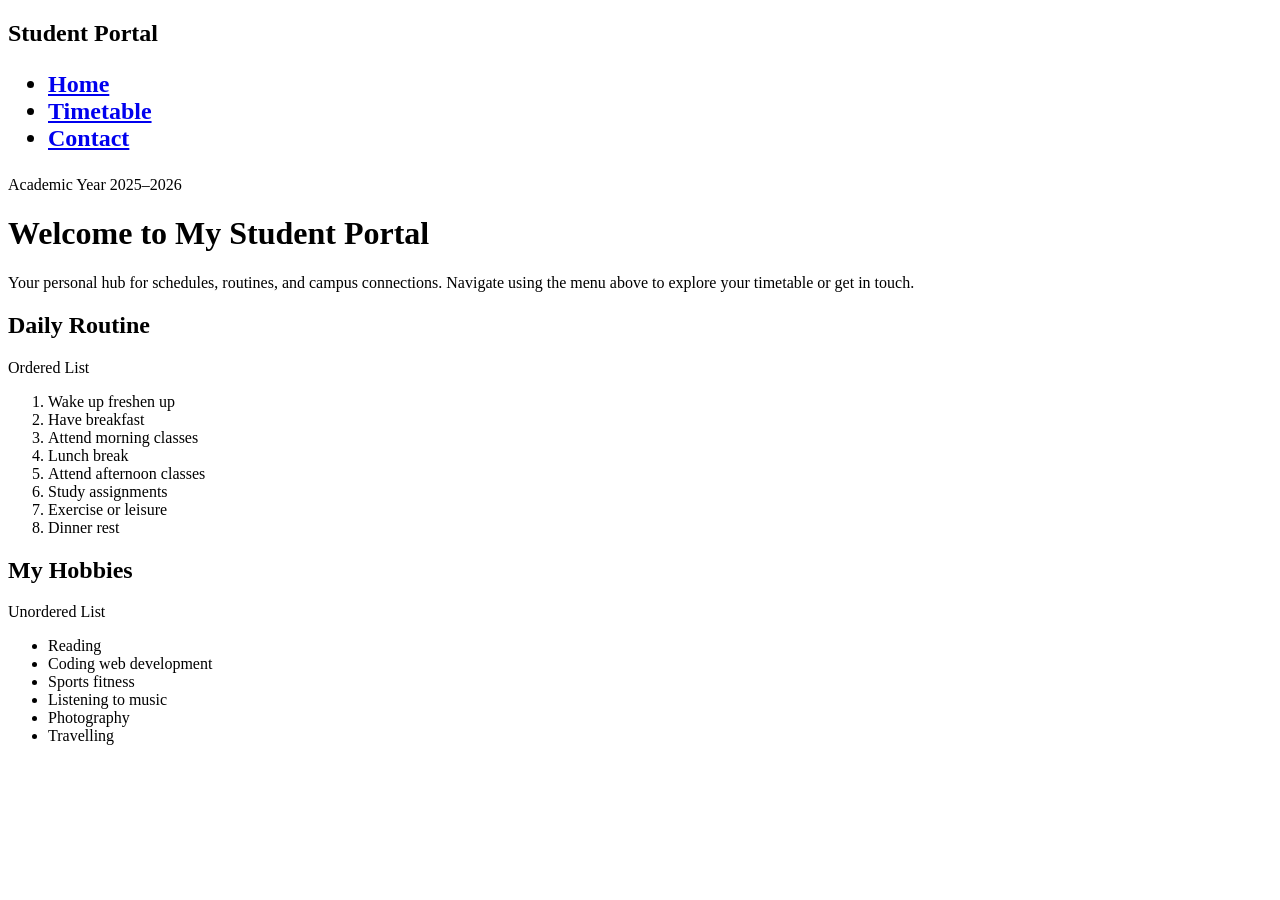
<file: week2/index.html>
<!DOCTYPE html>
<html lang="en">
<head>
  <meta charset="UTF-8" />
  <meta name="viewport" content="width=device-width, initial-scale=1.0"/>
  <title>Student Portal — Home</title>

  
</head>
<body>
 <nav>
    <h2>Student Portal<h2>
    <ul>
      <li><a href="index.html" class="active">Home</a></li>
      <li><a href="timetable.html">Timetable</a></li>
      <li><a href="contact.html">Contact</a></li>
    </ul>
  </nav>

  
    <div >Academic Year 2025–2026</div>
    <h1>Welcome to My Student Portal</h1>
    <div></div>
    <p>Your personal hub for schedules, routines, and campus connections. Navigate using the menu above to explore your timetable or get in touch.</p>

      <h2>Daily Routine</h2>
      <p>Ordered List </p>
      <ol>
        <li>Wake up freshen up</li>
        <li>Have breakfast</li>
        <li>Attend morning classes</li>
        <li>Lunch break</li>
        <li>Attend afternoon classes</li>
        <li>Study assignments</li>
        <li>Exercise or leisure</li>
        <li>Dinner rest</li>
      </ol>
    
      <h2>My Hobbies</h2>
      <p >Unordered List</p>
      <ul>
        <li>Reading</li>
        <li>Coding  web development</li>
        <li>Sports fitness</li>
        <li>Listening to music</li>
        <li>Photography</li>
        <li>Travelling</li>
      </ul>

</body>
</html>
</file>
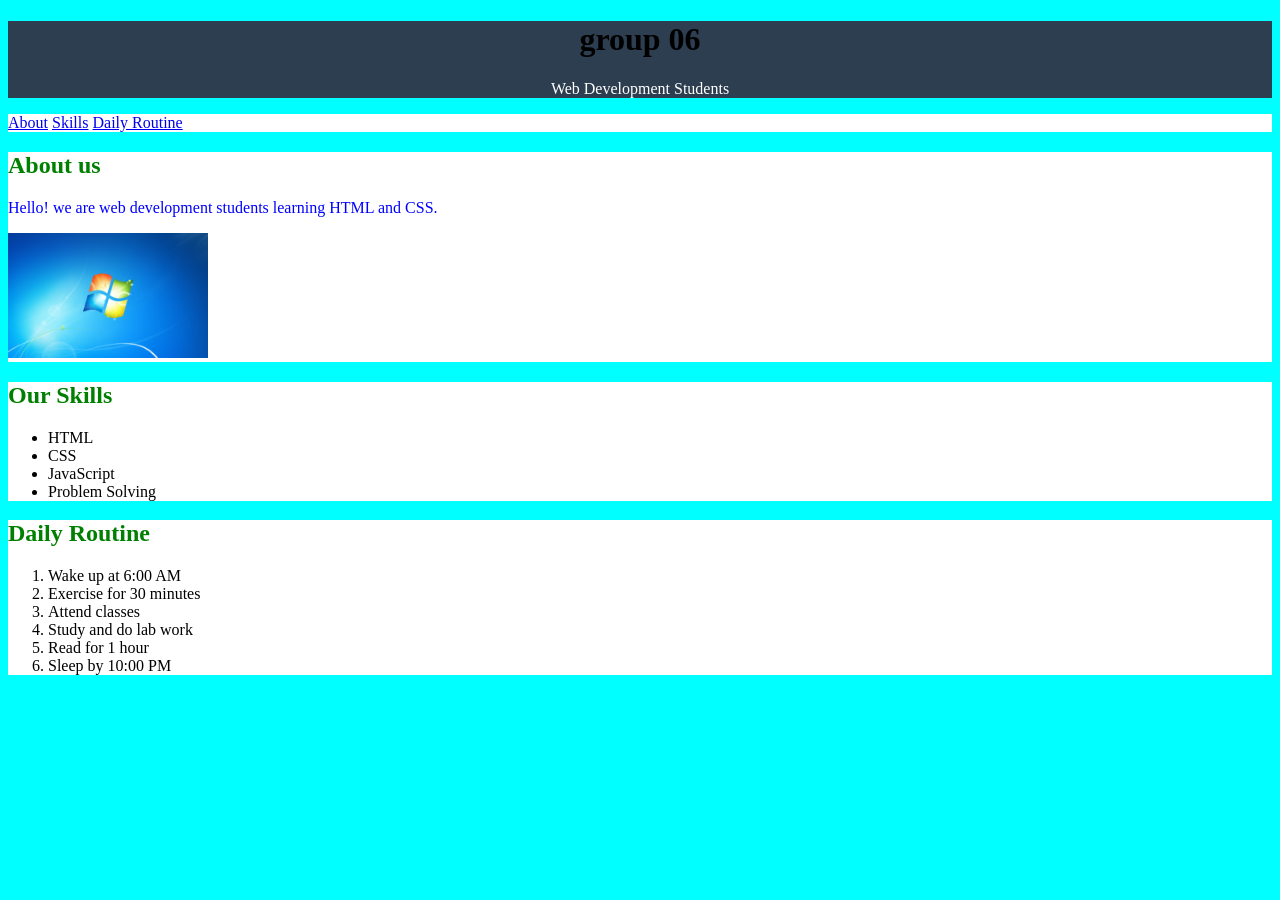
<file: week3/index.html>
<!DOCTYPE html>
<html lang="en">
<head>
  <meta charset="UTF-8">
  <title>website</title>

  <!-- Link to External CSS -->
  <link rel="stylesheet" href="style.css">

  <!--  INTERNAL  CSS -->
  <style>
    /* Style the navigation menu */
    nav {
      background-color:white;
    
    }


    /* Style section headings differently */
    .section h2 {
      color: green;
     
    }
  </style>
</head>
<body>

  <!-- HEADER SECTION -->
  <div id="header">
    <h1>group 06</h1>
    <p>Web Development Students</p>
  </div>

  <!-- NAVIGATION MENU -->
  <nav>
    
      <a href="#about">About</a>
      <a href="#skills">Skills</a>
      <a href="#routine">Daily Routine</a>
    
  </nav>

  <!-- ABOUT SECTION -->
  <div id="about" class="section">
    <h2>About us</h2>
    <!-- Inline CSS  -->
    <p style="color:blue;">Hello! we are web development students learning HTML and CSS.</p>
    <!-- Inline CSS  -->
    <img src="Image 17.jpg" alt=" Photo" >
  </div>

  <!-- SKILLS SECTION -->
  <div id="skills" class="section">
    <h2>Our Skills</h2>
    <!-- Inline CSS  -->
    <ul >
      <li>HTML</li>
      <li>CSS</li>
      <li>JavaScript </li>
      <li>Problem Solving</li>
    </ul>
  </div>

  <!-- DAILY ROUTINE SECTION -->
  <div id="routine" class="section">
    <h2>Daily Routine</h2>
    <ol>
      <li>Wake up at 6:00 AM</li>
      <li>Exercise for 30 minutes</li>
      <li>Attend classes</li>
      <li>Study and do lab work</li>
      <li>Read for 1 hour</li>
      <li>Sleep by 10:00 PM</li>
    </ol>
  </div>
    
</body>
</html>
</file>
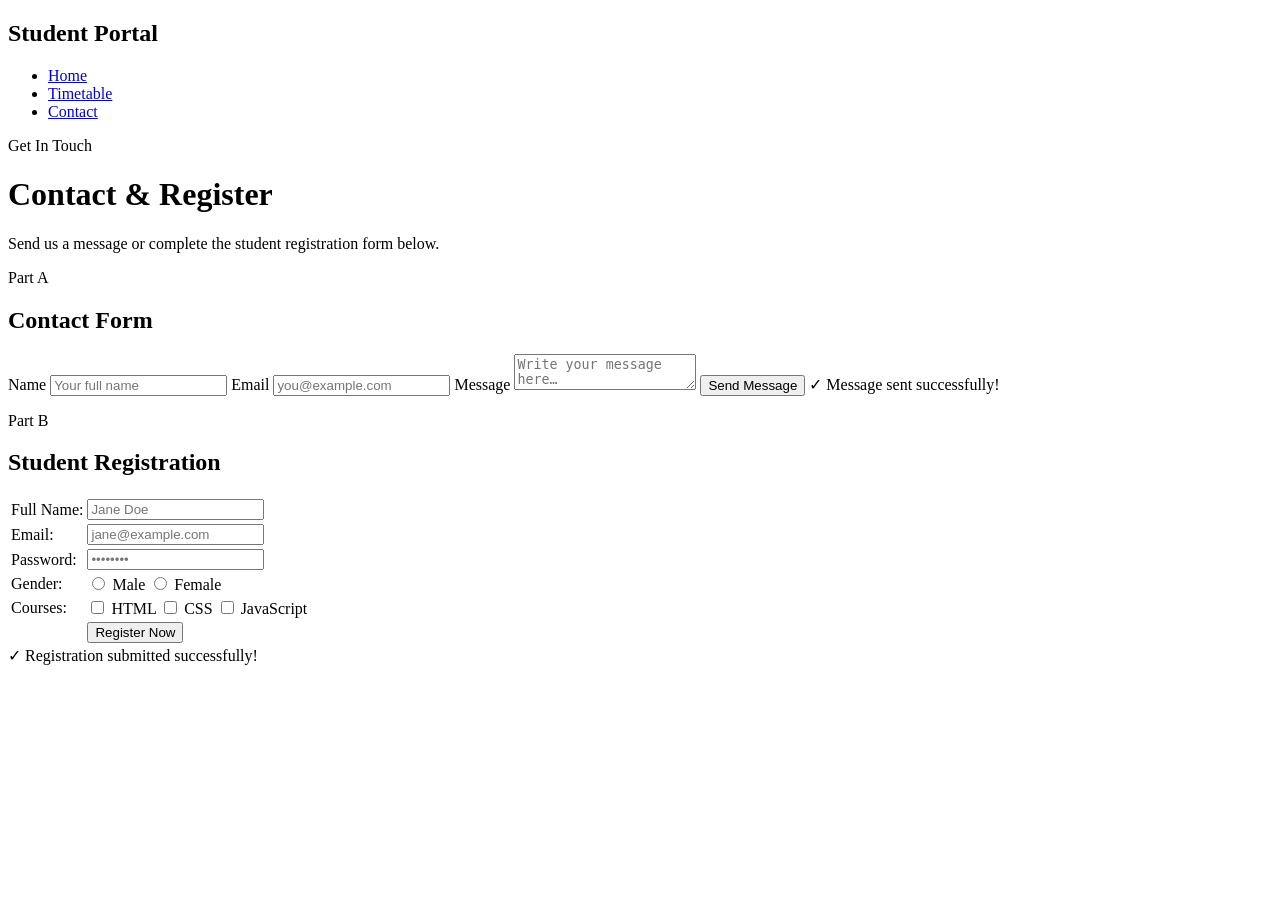
<file: week2/contact.html>
<!DOCTYPE html>
<html lang="en">
<head>
  <meta charset="UTF-8"/>
  <meta name="viewport" content="width=device-width, initial-scale=1.0"/>
  <title>Student Portal — Contact</title>
 
</head>
<body>

  <nav>
    <h2 >Student Portal</h2>
    <ul >
      <li><a href="index.html">Home</a></li>
      <li><a href="timetable.html">Timetable</a></li>
      <li><a href="contact.html" class="active">Contact</a></li>
    </ul>
  </nav>

  <div >
    <div >Get In Touch</div>
    <h1>Contact  & Register</h1>
  
    <p>Send us a message or complete the student registration form below.</p>
  </div>

  <div >

    <!-- ── PART A: Basic Contact Form ── -->
    <div >
      <p>Part A</p>
      <h2>Contact Form</h2>

      <form >
     
          <label>
            Name
            <input type="text" name="name" placeholder="Your full name" required>
          </label>
          <label>
            Email
            <input type="email" name="email" placeholder="you@example.com" required>
          </label>
          <label>
            Message
            <textarea name="message" placeholder="Write your message here…" required></textarea>
          </label>
        
        <button type="submit" >Send Message</button>
       
          ✓ Message sent successfully!
       
      </form>
   

    <!-- ── PART B: Registration Form inside a TABLE ── -->
    
      <p>Part B</p>
      <h2>Student Registration</h2>

      <form >
        <table>
          <tr>
            <td>Full Name:</td>
            <td><input type="text" name="fullname" placeholder="Jane Doe" required></td>
          </tr>
          <tr>
            <td>Email:</td>
            <td><input type="email" name="email" placeholder="jane@example.com" required></td>
          </tr>
          <tr>
            <td>Password:</td>
            <td><input type="password" name="password" placeholder="••••••••" required></td>
          </tr>
          <tr>
            <td>Gender:</td>
            <td>
              <div>
                <label><input type="radio" name="gender" value="male" required> Male</label>
                <label><input type="radio" name="gender" value="female"> Female</label>
              </div>
            </td>
          </tr>
          <tr>
            <td>Courses:</td>
            <td>
              <div >
                <label><input type="checkbox" name="courses" value="html"> HTML</label>
                <label><input type="checkbox" name="courses" value="css"> CSS</label>
                <label><input type="checkbox" name="courses" value="js"> JavaScript</label>
              </div>
            </td>
          </tr>
          <tr class="submit-row">
            <td></td>
            <td>
              <button type="submit" >Register Now</button>
            </td>
          </tr>
        </table>
        <div >
          ✓ Registration submitted successfully!
        </div>
      </form>
    </div>

  </div>



  
</body>
</html>
</file>
<file: week3/style.css>
/* EXTERNAL CSS */

/* Element selector */
body {
  background-color: cyan;
  font-family: Times, serif;
  font-size: 16px;

}

/* Element selector */
p {
  font-family:  'Times New Roman', Times, serif;
}

/* Element selector */
img{
  width: 200px;
}

/* Class selector */
.section {
 
  background-color:white;
}

/* Group selector */
h1, h2, h3 {
  color:black;
}

/* ID selector */
#header {
  background-color: #2c3e50;
  color: white;
 
  text-align: center;
}

/* Descendant selector */
nav ul li a {
  color: white;

}

/* Pseudo-class */
nav ul li a:hover {
  background-color: #e67e22;
 
}
</file>
